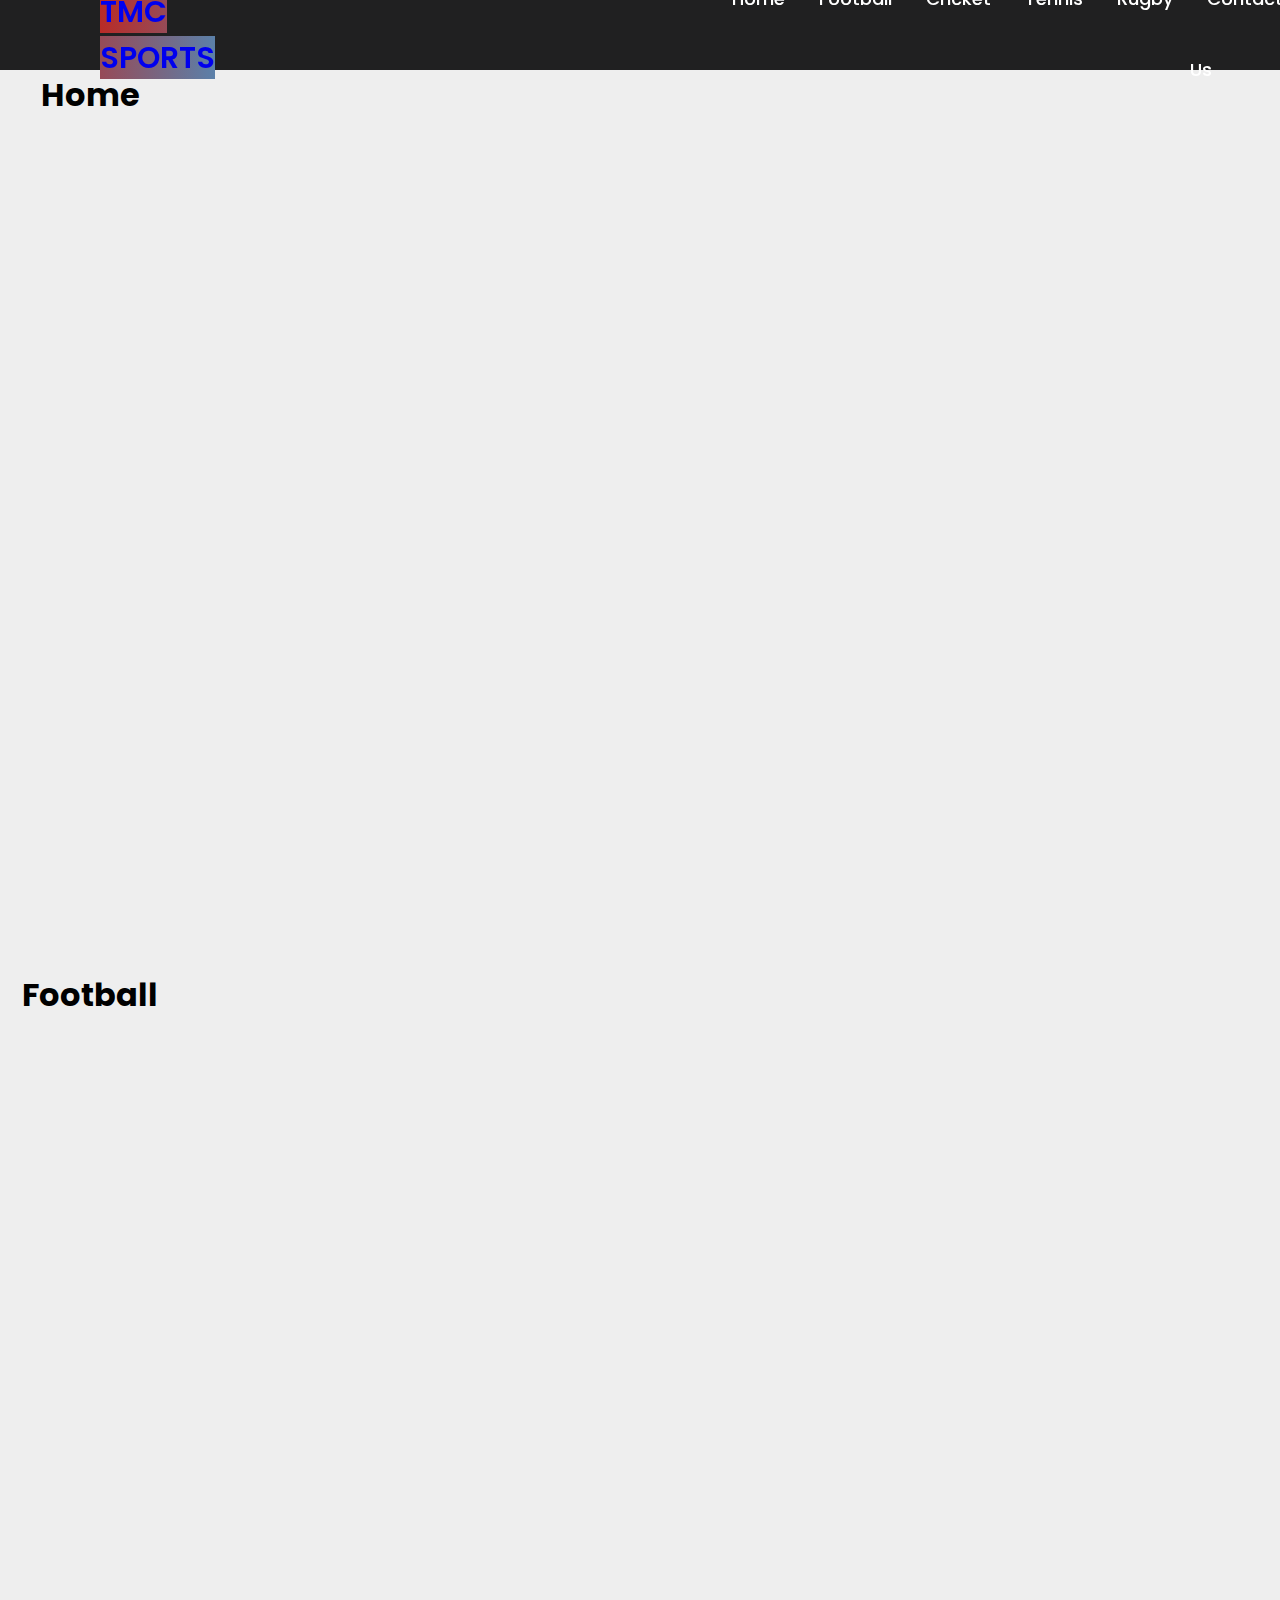
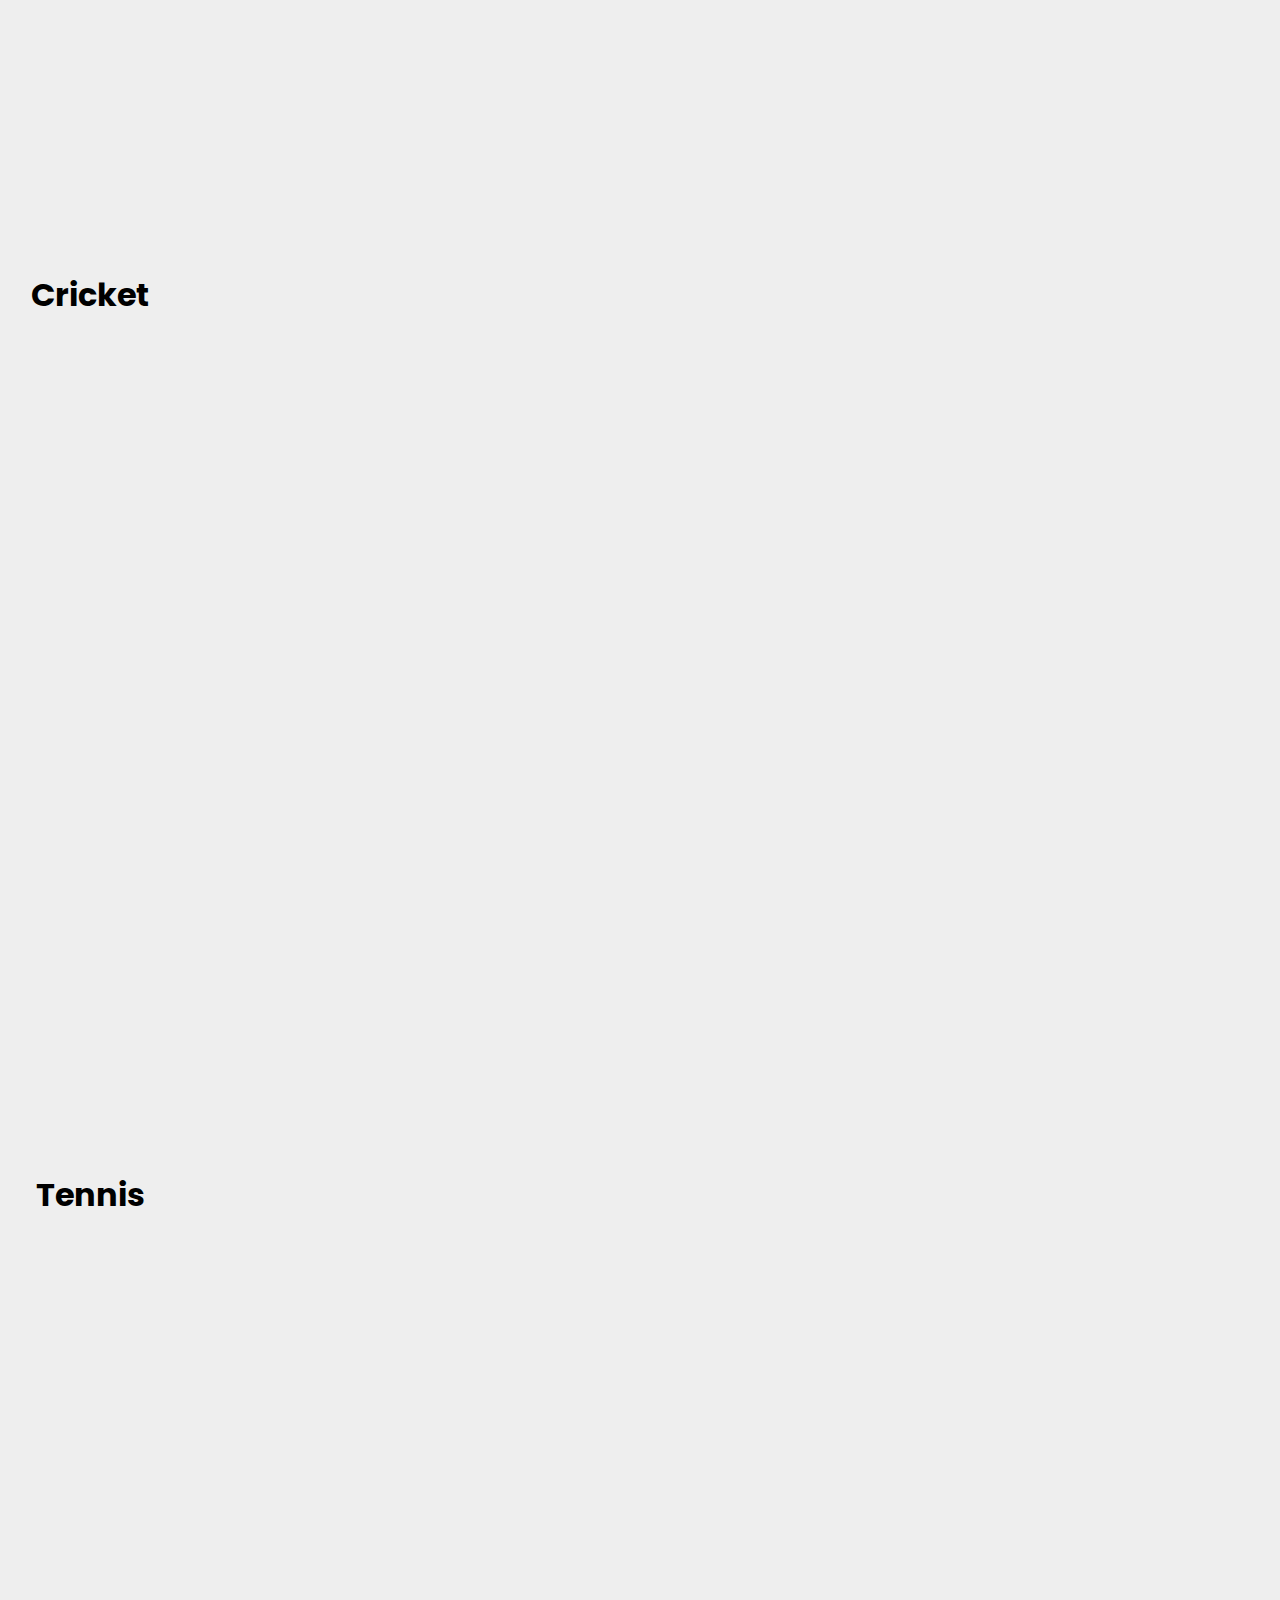
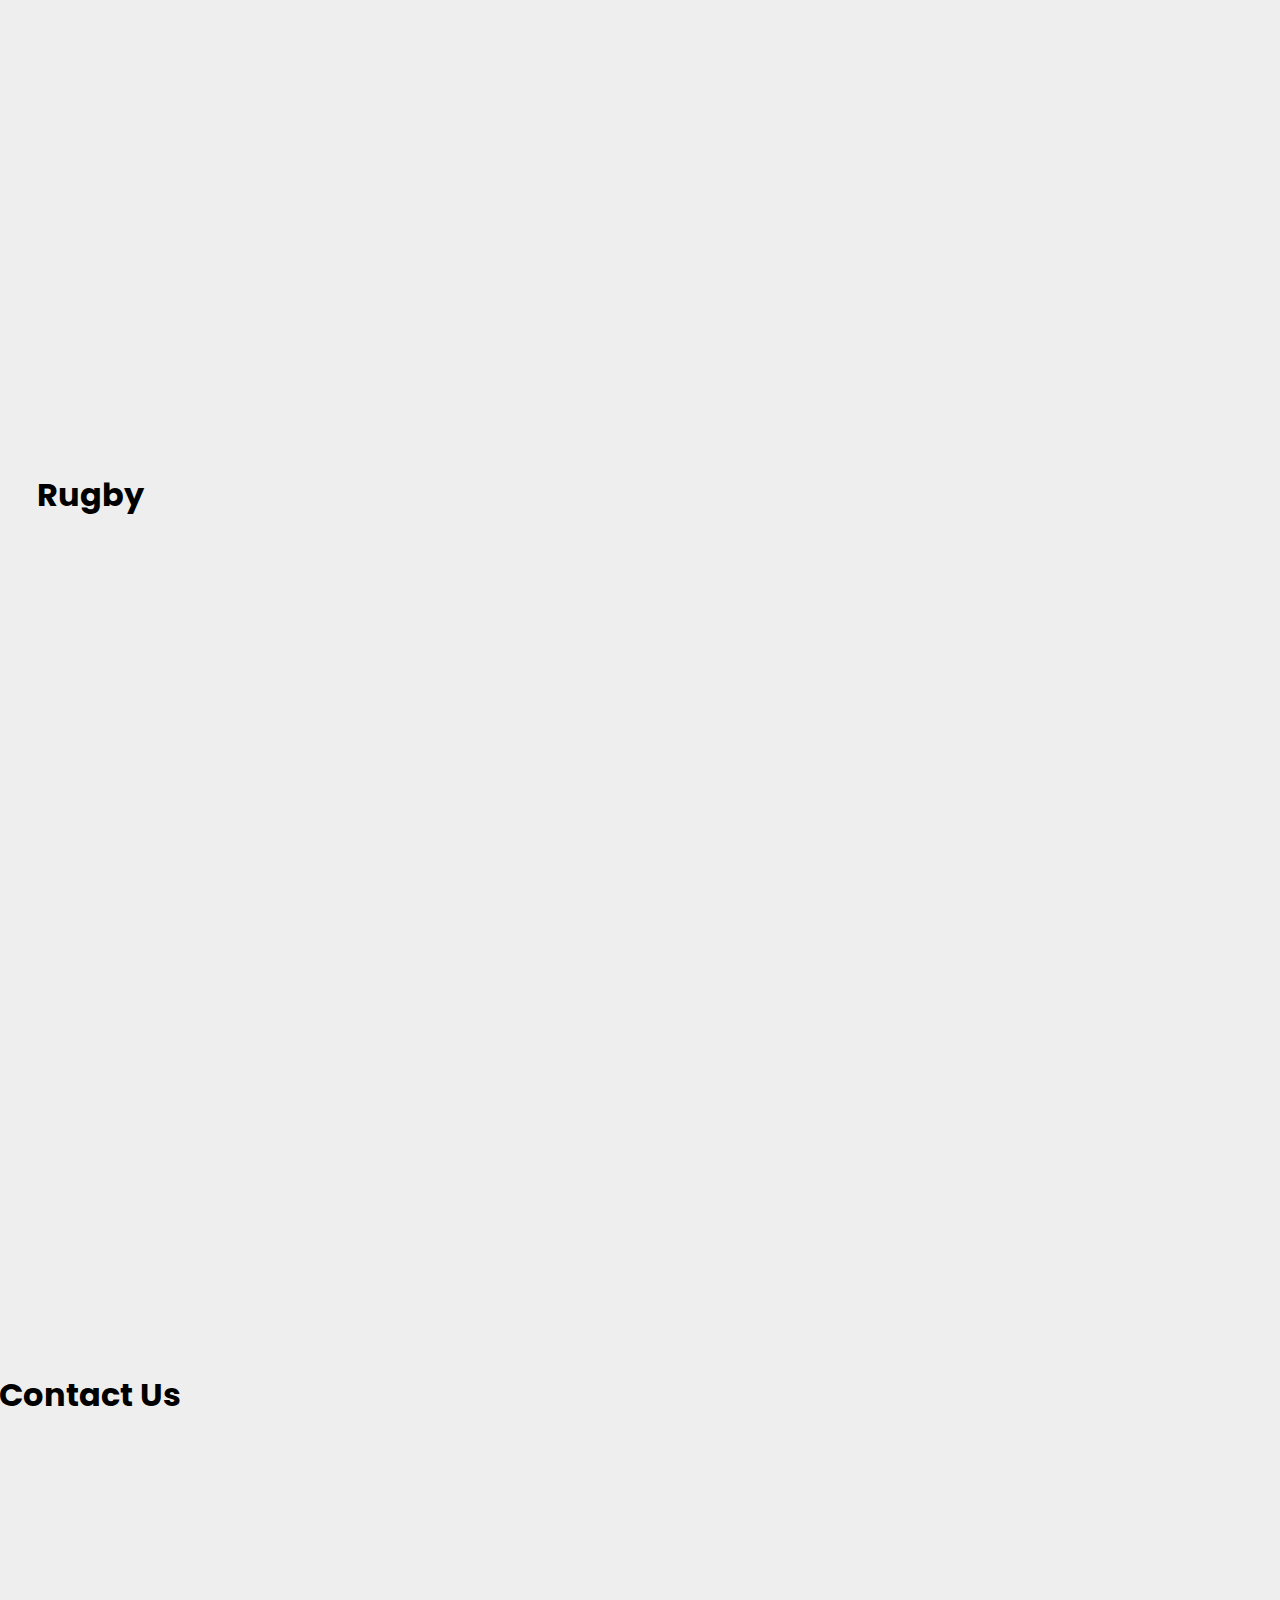
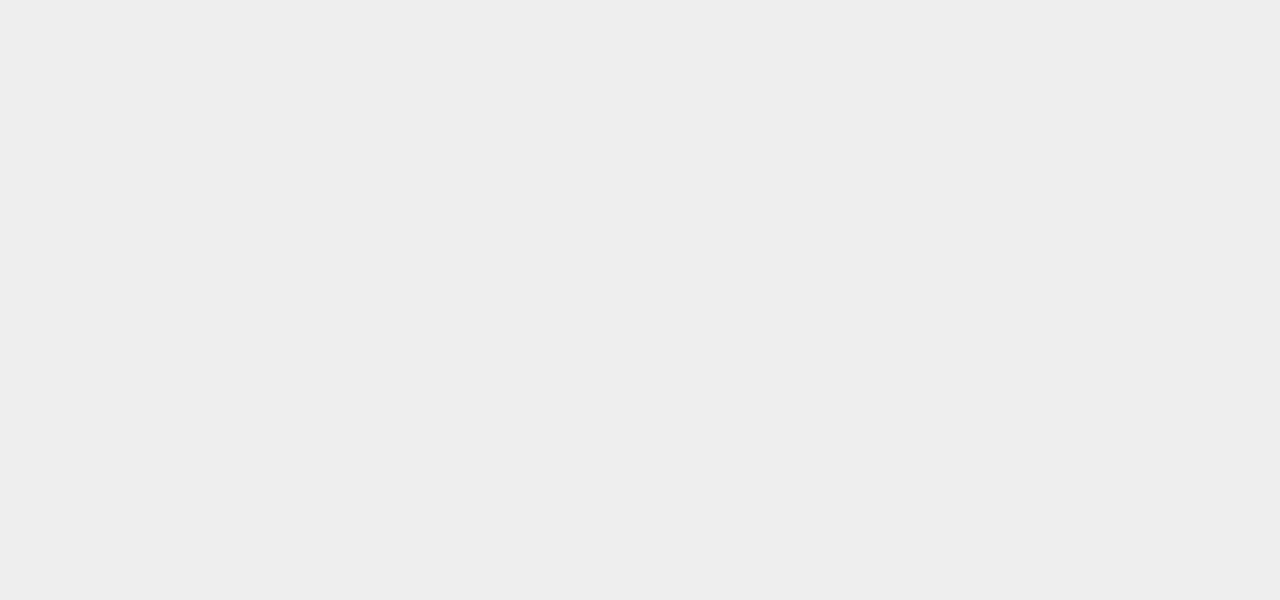
<file: index.html>
<!DOCTYPE html>
<html lang="en">
<head>
  <meta charset="UTF-8">
  <meta name="viewport" content="width=device-width, initial-scale=1.0">
  <meta http-equiv="X-UA-Compatible" content="ie=edge">
  <title>Home</title>
  <link rel="stylesheet" href="style.css">
  <link rel="stylesheet" href="https://cdnjs.cloudflare.com/ajax/libs/font-awesome/5.15.3/css/all.min.css"/>
</head>
<body>
  <div class="wrapper">
    <nav>
      <input type="checkbox" id="show-search">
      <input type="checkbox" id="show-menu">
      <label for="show-menu" class="menu-icon"><i class="fas fa-bars"></i></label>
      <div class="content">
      <div class="logo"><a href="#home">TMC SPORTS</a></div>
        <ul class="menu">
          <li><a href="#home">Home</a></li>
          <li><a href="#football">Football</a></li>
          <li><a href="#cricket">Cricket</a></li>
          <li><a href="#tennis">Tennis</a></li>
          <li><a href="#rugby">Rugby</a></li>
          <li><a href="#contactus">Contact Us</a></li>

        

              </li>
            </ul>
          </li>
        </ul>
      </div>
      <label for="show-search" class="search-icon"><i class="fas fa-search"></i></label>
      <form action="#" class="search-box">
        <input type="text" placeholder="Type Something to Search..." required>
        <button type="submit" class="go-icon"><i class="fas fa-long-arrow-alt-right"></i></button>
      </form>
    </nav>
  </div>


<!-- Home Page content -->
<section id="home"><h1>Home</h1></section>


  <!-- Football Page content -->
  <section id="football"><h1>Football</h1></section>


  <!-- Cricket Page content -->
  <section id="cricket"><h1>Cricket</h1></section>


  <!-- Tennis Page content -->
  <section id="tennis"><h1>Tennis</h1></section>


  <!-- Rugby Page content -->
  <section id="rugby"><h1>Rugby</h1></section>


    <!-- Contact Us Page content -->
    <section id="contactus"><h1>Contact Us</h1></section>




</body>
</html>
</file>
<file: style.css>
@import url('https://fonts.googleapis.com/css2?family=Poppins:wght@200;300;400;500;600;700&display=swap');

* {
  margin: 0;
  padding: 0;
  box-sizing: border-box;
  text-decoration: none;
  font-family: 'Poppins', sans-serif;
}

div, section, span, ul, li, a, header {
  box-sizing: border-box;
}

html {
  scroll-behavior: smooth;
}

/*css reset*/

.wrapper {
  background: #202021;
  position: fixed;
  width: 100%;
  z-index: 999;
}

.wrapper nav {
  position: relative;
  display: flex;
  max-width: calc(100% - 200px);
  margin: 0 auto;
  height: 70px;
  align-items: center;
  justify-content: space-between;
}

nav .content {
  display: flex;
  align-items: center;
}

nav .content .menu {
  margin-left: 500px;
  display: flex;
}

.content .logo a {

  font-size: 30px;
  font-weight: 600;
  background: linear-gradient(to right, #b92b27 0%, #5b80a9 100%);
}

.content .menu li {
  list-style: none;
  line-height: 70px;
}

.content .menu li a,
.content .menu li label {
  color: #fff;
  font-size: 18px;
  font-weight: 500;
  padding: 9px 17px;
  border-radius: 5px;
  transition: all 0.3s ease;
}

.content .menu li label {
  display: none;
}

.content .menu li a:hover,
.content .menu li label:hover {
  background: #323c4e;
}

.wrapper .search-icon,
.wrapper .menu-icon {
  color: #fff;
  font-size: 18px;
  cursor: pointer;
  line-height: 70px;
  width: 70px;
  text-align: center;
}

.wrapper .menu-icon {
  display: none;
}

.wrapper #show-search:checked~.search-icon i::before {
  content: "\f00d";
}

.wrapper .search-box {
  position: absolute;
  height: 100%;
  max-width: calc(100% - 50px);
  width: 100%;
  opacity: 0;
  pointer-events: none;
  transition: all 0.3s ease;
}

.wrapper #show-search:checked~.search-box {
  opacity: 1;
  pointer-events: auto;
}

.search-box input {
  width: 100%;
  height: 100%;
  border: none;
  outline: none;
  font-size: 17px;
  color: #fff;
  background: #171c24;
  padding: 0 100px 0 15px;
}

.search-box input::placeholder {
  color: #f2f2f2;
}

.search-box .go-icon {
  position: absolute;
  right: 10px;
  top: 50%;
  transform: translateY(-50%);
  line-height: 60px;
  width: 70px;
  background: #171c24;
  border: none;
  outline: none;
  color: #fff;
  font-size: 20px;
  cursor: pointer;
}

.wrapper input[type="checkbox"] {
  display: none;
}

/* Dropdown Menu code start */
.content .menu ul {
  position: absolute;
  background: #171c24;
  top: 80px;
  z-index: -1;
  opacity: 0;
  visibility: hidden;
}

.content .menu li:hover>ul {
  top: 70px;
  opacity: 1;
  visibility: visible;
  transition: all 0.3s ease;
}

.content .menu ul li a {
  display: block;
  width: 100%;
  line-height: 30px;
  border-radius: 0px !important;
}

.content .menu ul ul {
  position: absolute;
  top: 0;
  right: calc(-100% + 8px);
}

.content .menu ul li {
  position: relative;
}

.content .menu ul li:hover ul {
  top: 0;
}

/* Responsive code start */
@media screen and (max-width: 1250px) {
  .wrapper nav {
    max-width: 100%;
    padding: 0 20px;
  }

  nav .content .menu {
    margin-left: 30px;
  }

  .content .menu li a {
    padding: 8px 13px;
  }

  .wrapper .search-box {
    max-width: calc(100% - 100px);
  }

  .wrapper .search-box input {
    padding: 0 100px 0 15px;
  }
}

@media screen and (max-width: 900px) {
  .wrapper .menu-icon {
    display: block;
  }

  .wrapper #show-menu:checked~.menu-icon i::before {
    content: "\f00d";
  }

  nav .content .menu {
    display: block;
    position: fixed;
    background: #14181f;
    height: 100%;
    width: 100%;
    top: 70px;
    left: -100%;
    margin-left: 0;
    max-width: 350px;
    overflow-y: auto;
    padding-bottom: 100px;
    transition: all 0.3s ease;
  }

  nav #show-menu:checked~.content .menu {
    left: 0%;
  }

  .content .menu li {
    margin: 15px 20px;
  }

  .content .menu li a,
  .content .menu li label {
    line-height: 40px;
    font-size: 20px;
    display: block;
    padding: 8px 18px;
    cursor: pointer;
  }

  .content .menu li a.desktop-link {
    display: none;
  }

  /* dropdown responsive code start */
  .content .menu ul,
  .content .menu ul ul {
    position: static;
    opacity: 1;
    visibility: visible;
    background: none;
    max-height: 0px;
    overflow: hidden;
  }

  .content .menu #show-features:checked~ul,
  .content .menu #show-services:checked~ul,
  .content .menu #show-items:checked~ul {
    max-height: 100vh;
  }

  .content .menu ul li {
    margin: 7px 20px;
  }

  .content .menu ul li a {
    font-size: 18px;
    line-height: 30px;
    border-radius: 5px !important;
  }
}

@media screen and (max-width: 400px) {
  .wrapper nav {
    padding: 0 10px;
  }

  .content .logo a {
    font-size: 27px;
  }

  .wrapper .search-box {
    max-width: calc(100% - 70px);
  }

  .wrapper .search-box .go-icon {
    width: 30px;
    right: 0;
  }

  .wrapper .search-box input {
    padding-right: 30px;
  }
}


#home {
  background-color: #eeeeee;
}

#football {
  background-color: #eeeeee;
}

#cricket {
  background-color: #eeeeee;
}

#tennis {
  background-color: #eeeeee;
}

#rugby {
  background-color: #eeeeee;
}

#contactus {
  background-color: #eeeeee;
}



section {
  width: 100%;
  float: left;
  height: 100vh;
  position: relative;
  padding-top: 25px;
}

h1 {
  position: absolute;
  top: 95px;
  left: 90px;
  transform: translate(-50%, -50%);
  color: #000;
}
</file>
